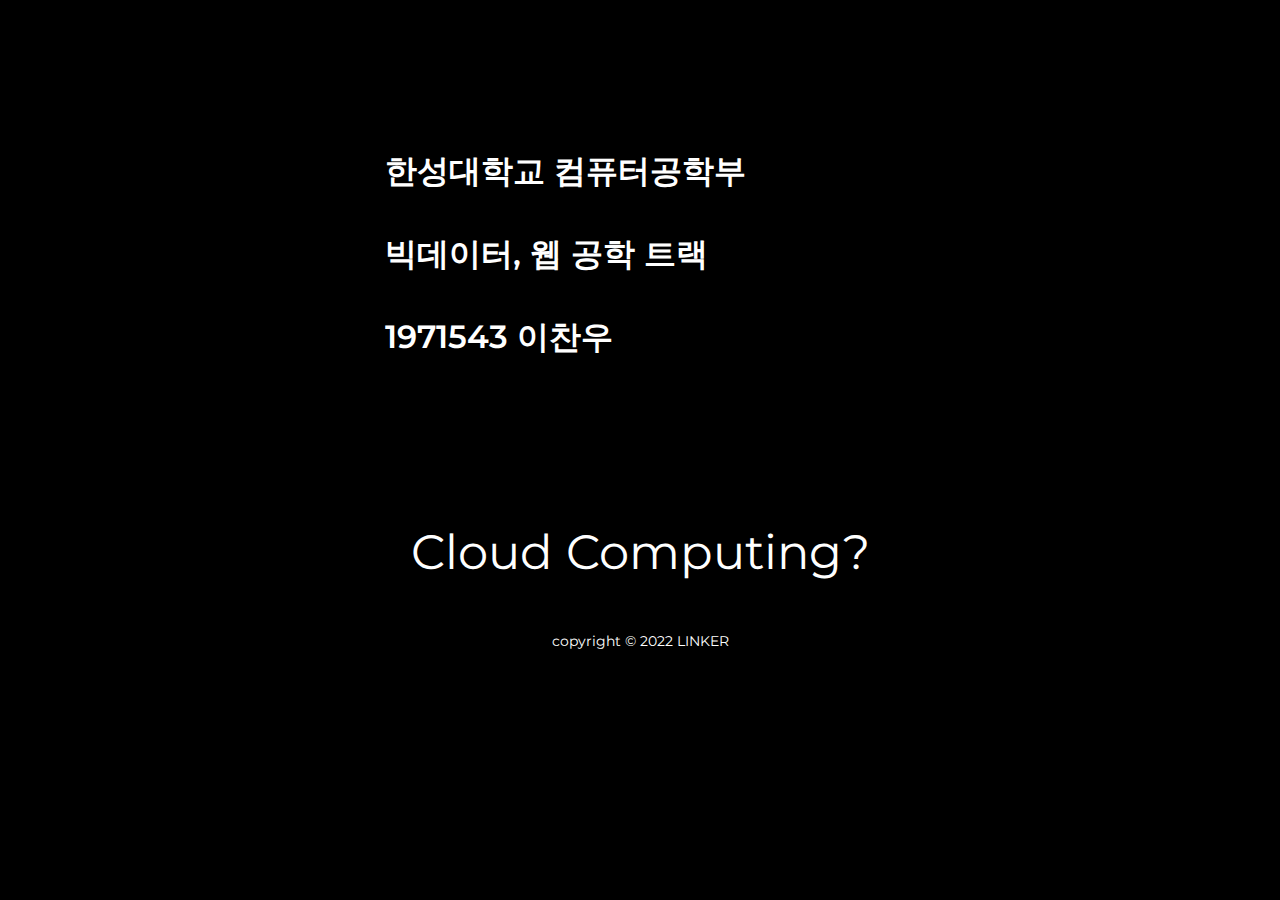
<file: index.html>
<!DOCTYPE html>
<html lang="ko">
<head>
    <meta charset="UTF-8">
    <meta http-equiv="X-UA-Compatible" content="IE=edge">
    <meta name="viewport" content="width=device-width, initial-scale=1.0">
    <title>1971543-이찬우</title>
    <link rel="stylesheet" href="index.css" type="text/css">
</head>
<body>
    <section>
        <div id="slider">
            <div class="container">
              <div class="slide">
                <p style="color:white">한성대학교 컴퓨터공학부<br><br>빅데이터, 웹 공학 트랙<br><br>1971543 이찬우</p>
              </div>
              <div class="slide">
                <p style="color:white">클라우드컴퓨팅 N반</p>
              </div>
              <div class="slide">
                <p style="color:white">개인 프로젝트<br>(클라우드 서비스 소개)</p>
              </div>
            </div>
          </div>
    </section>

    <section>
        <p class="intoBtn"><a class="linkTo" href="./content/content.html">Cloud Computing?</a></p>
    </section>
   
    <footer class="footerDiv">
        <p><a class="copyRight" href="https://github.com/tigerlcw">copyright © 2022 LINKER</a></p>
    </footer>
</body>
</html>
</file>
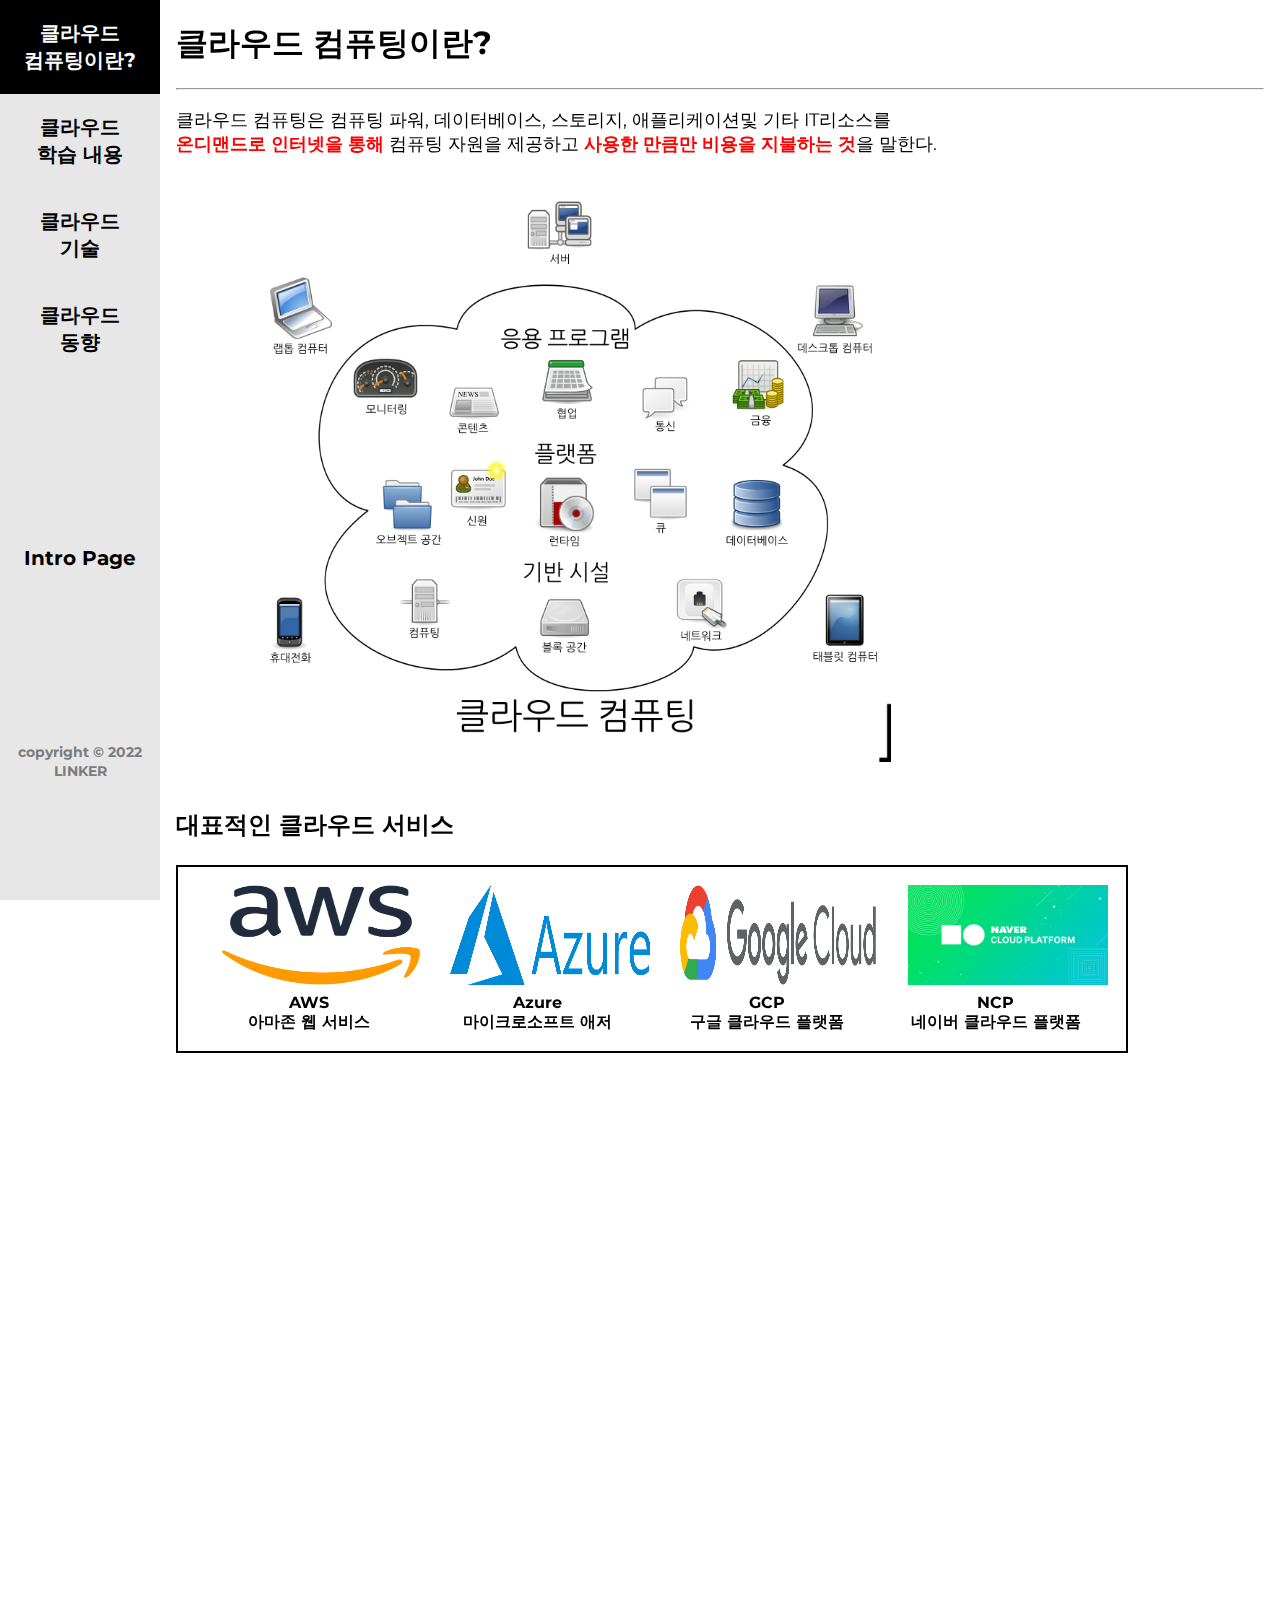
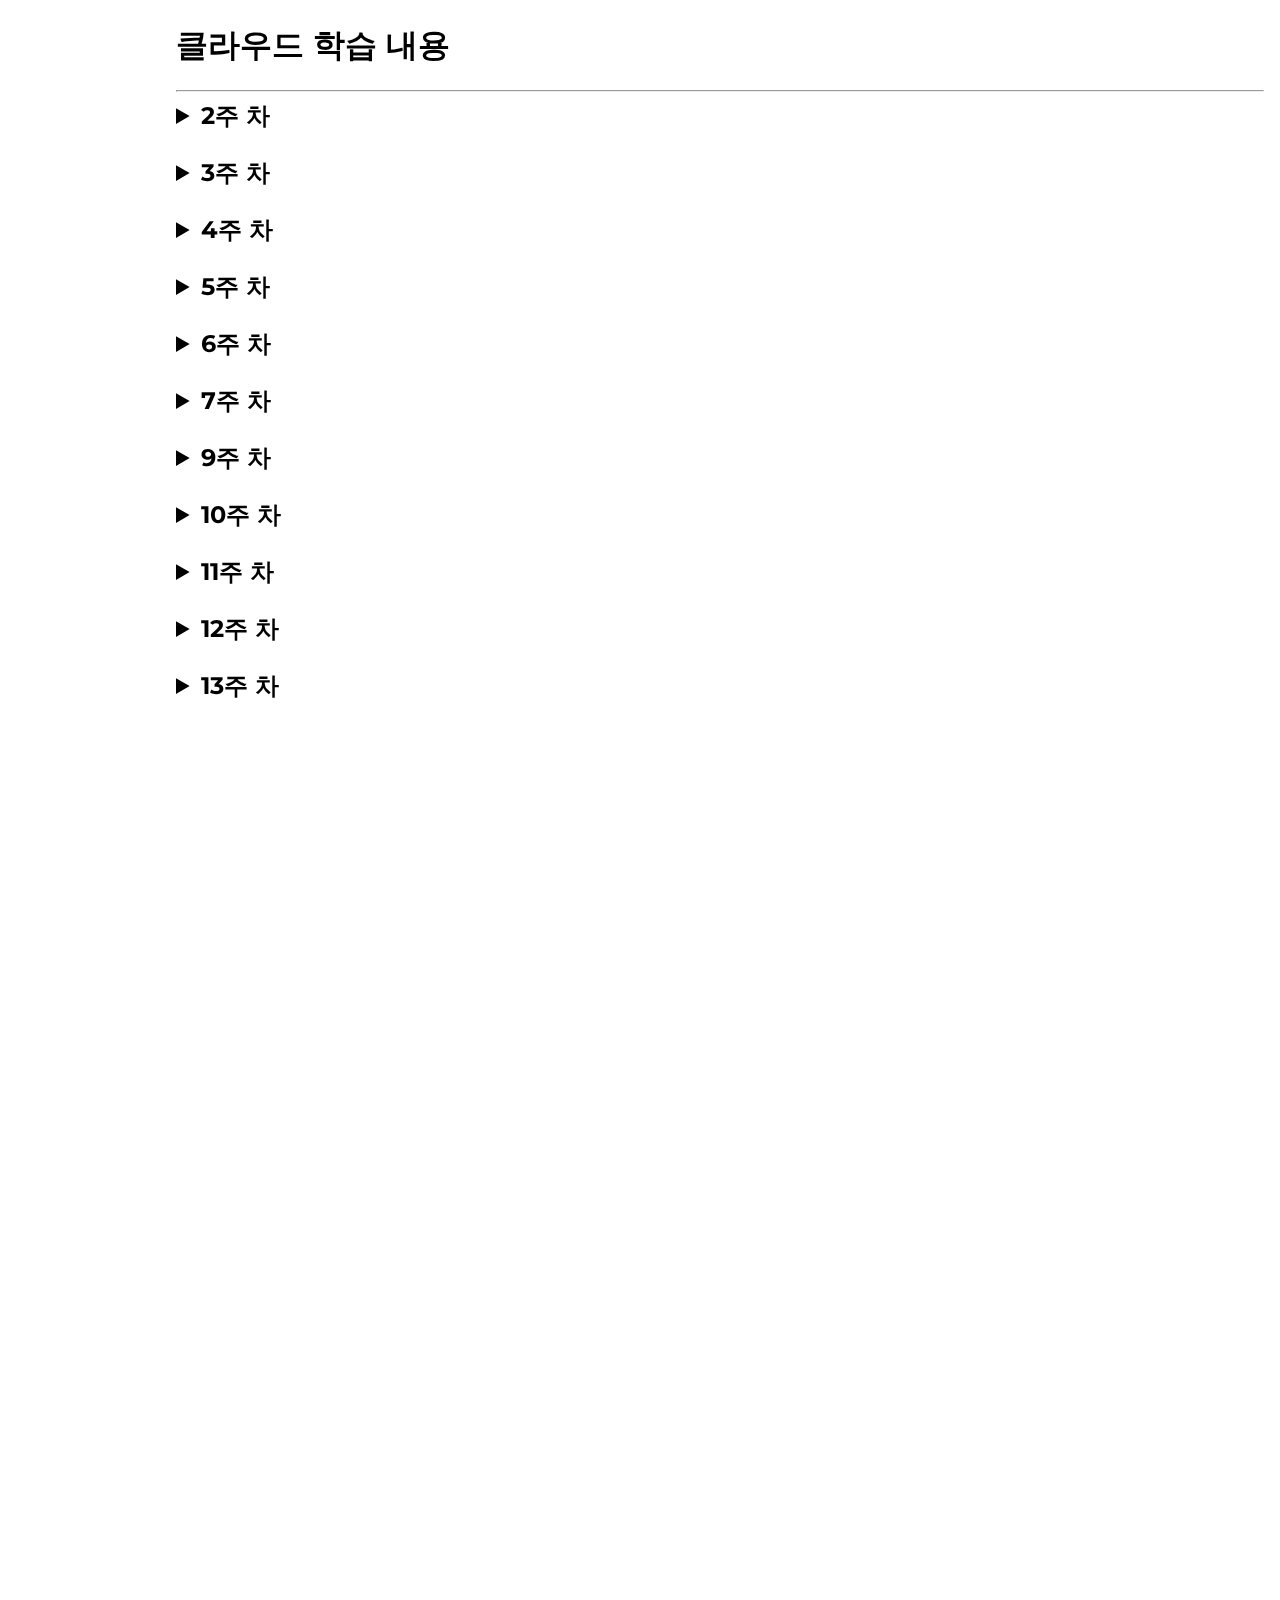
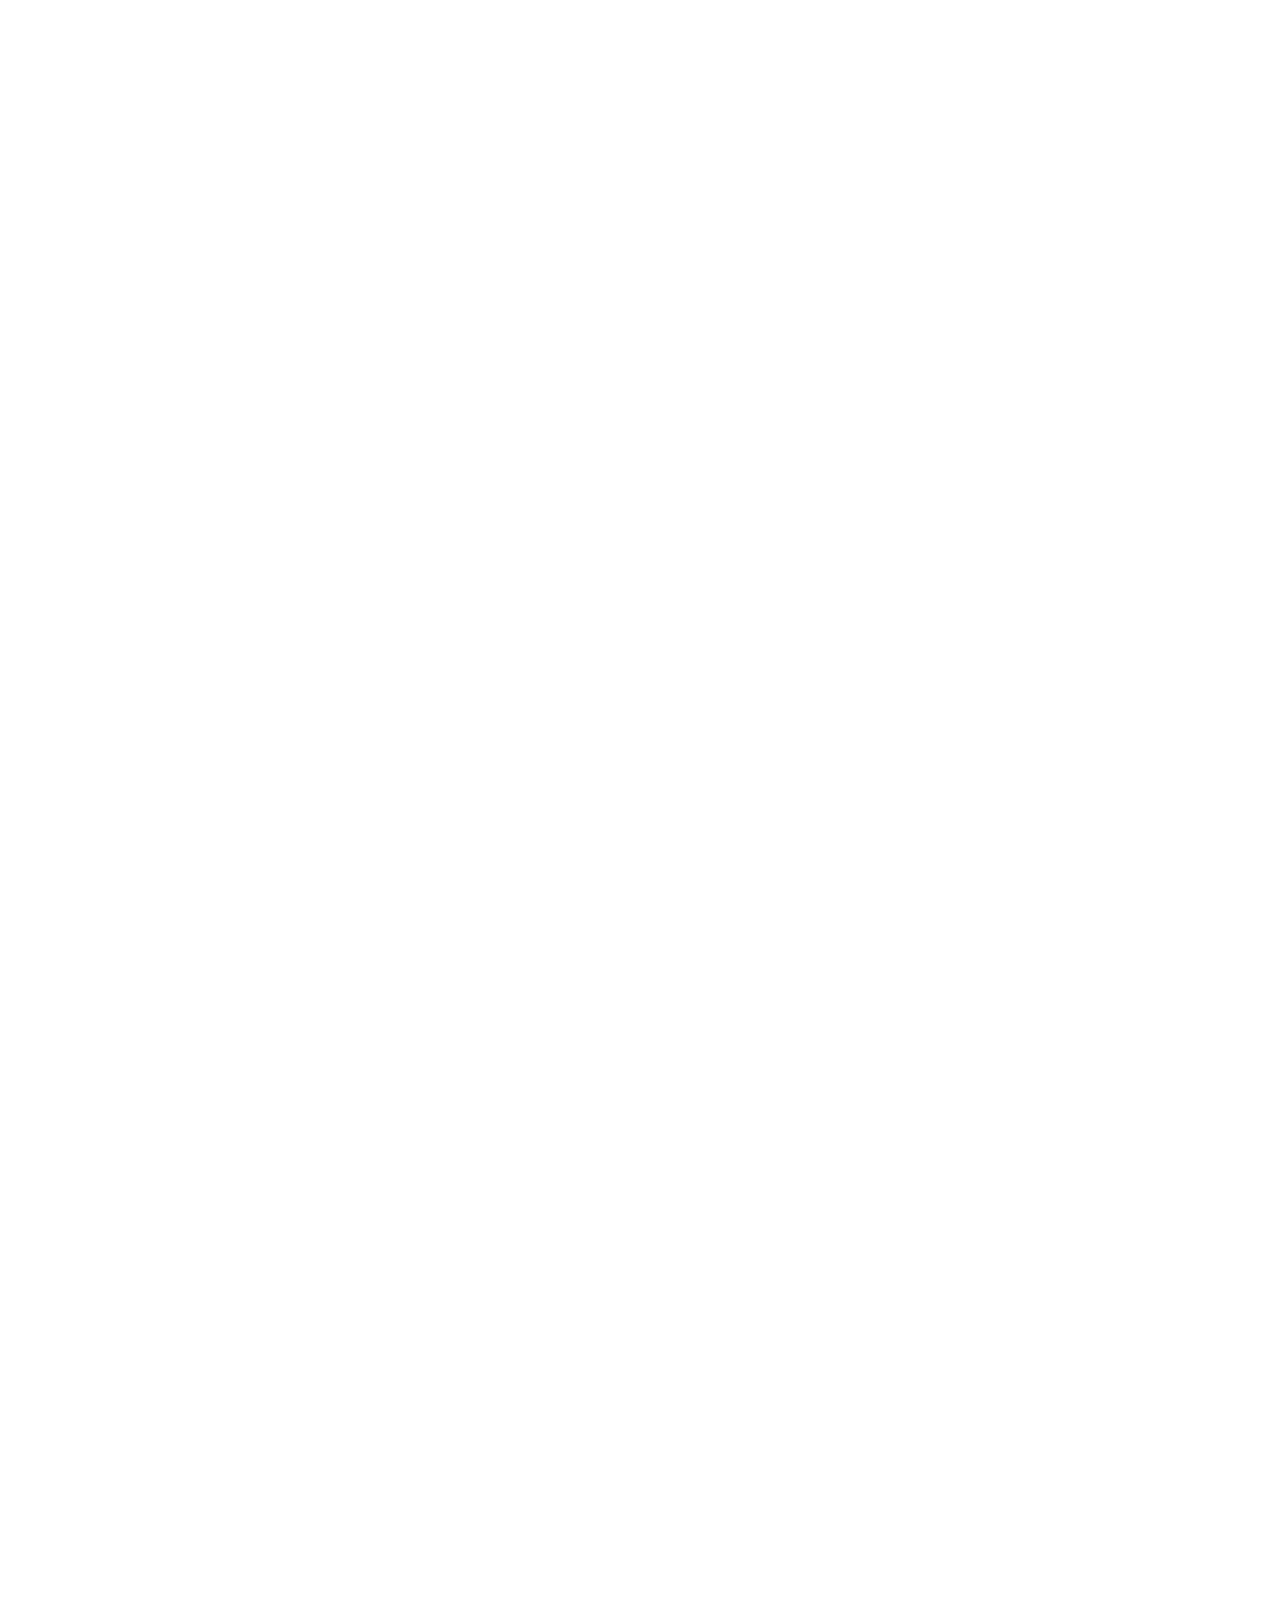
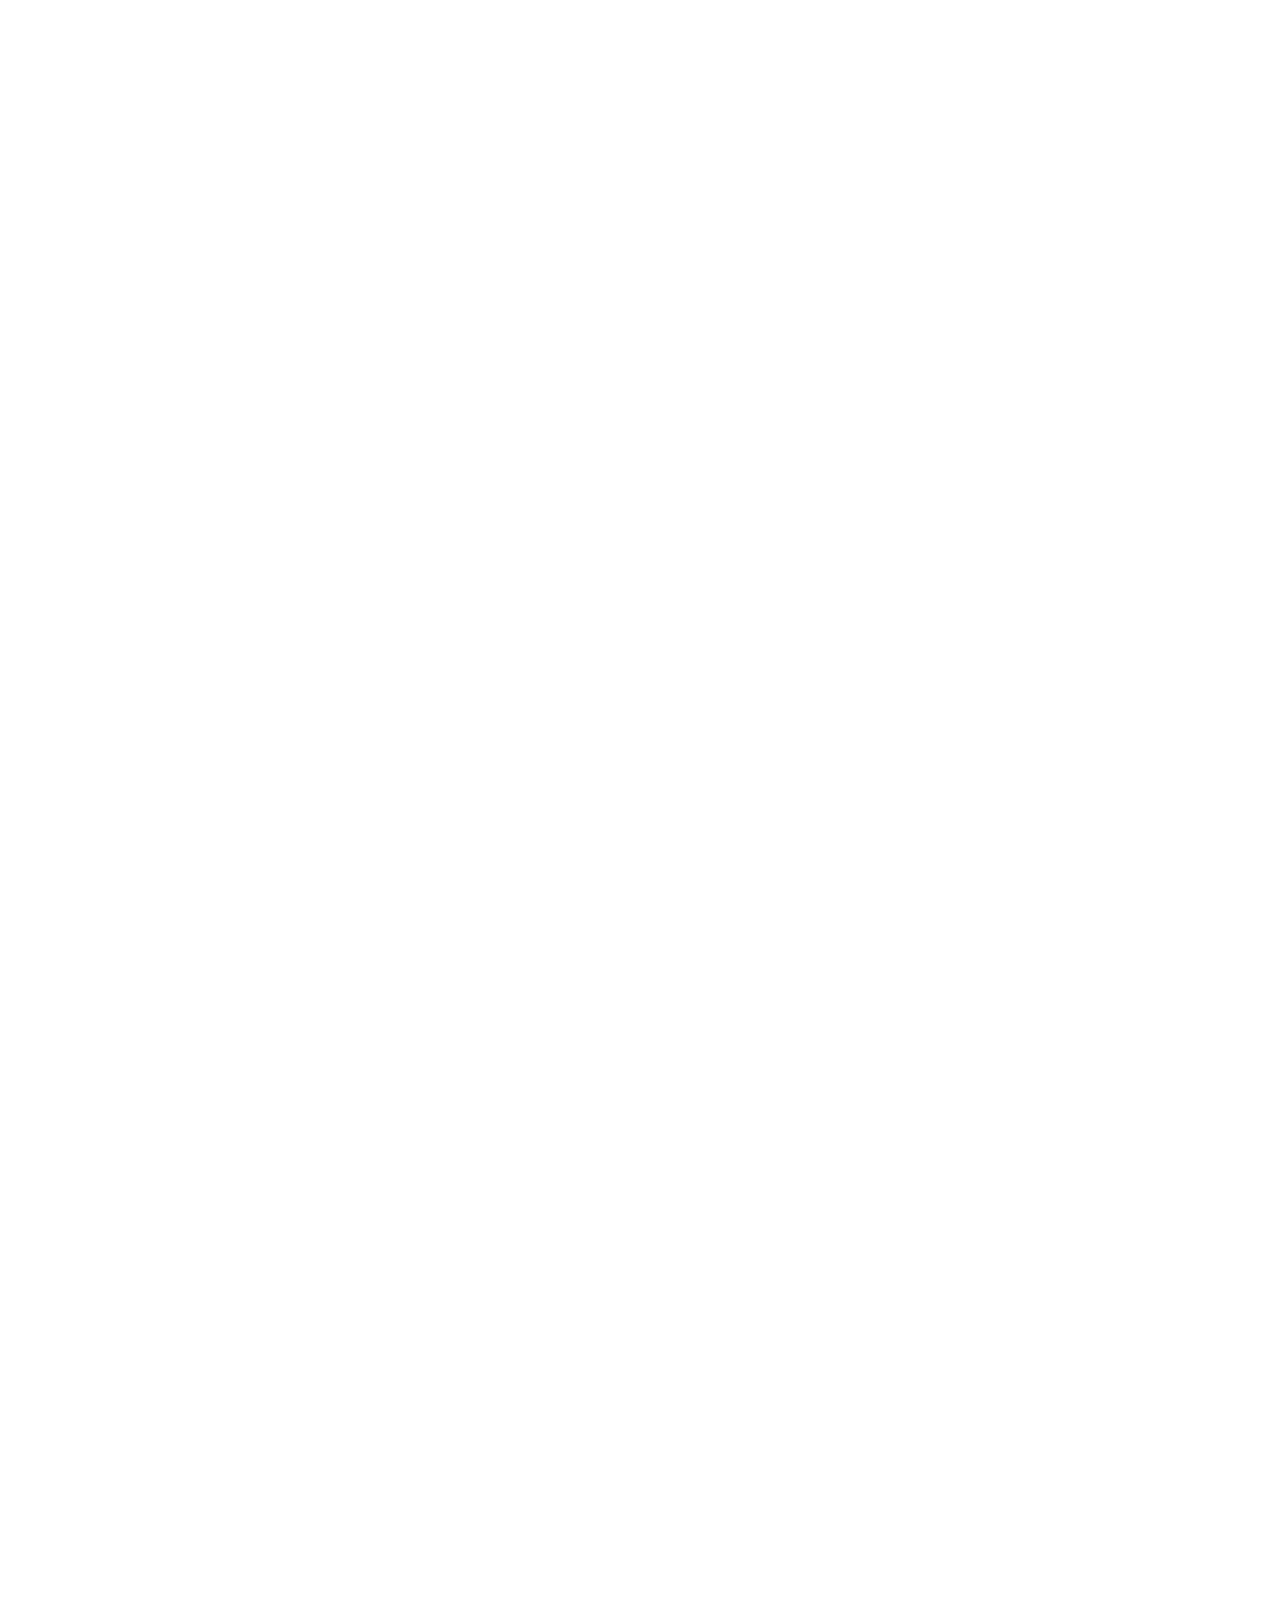
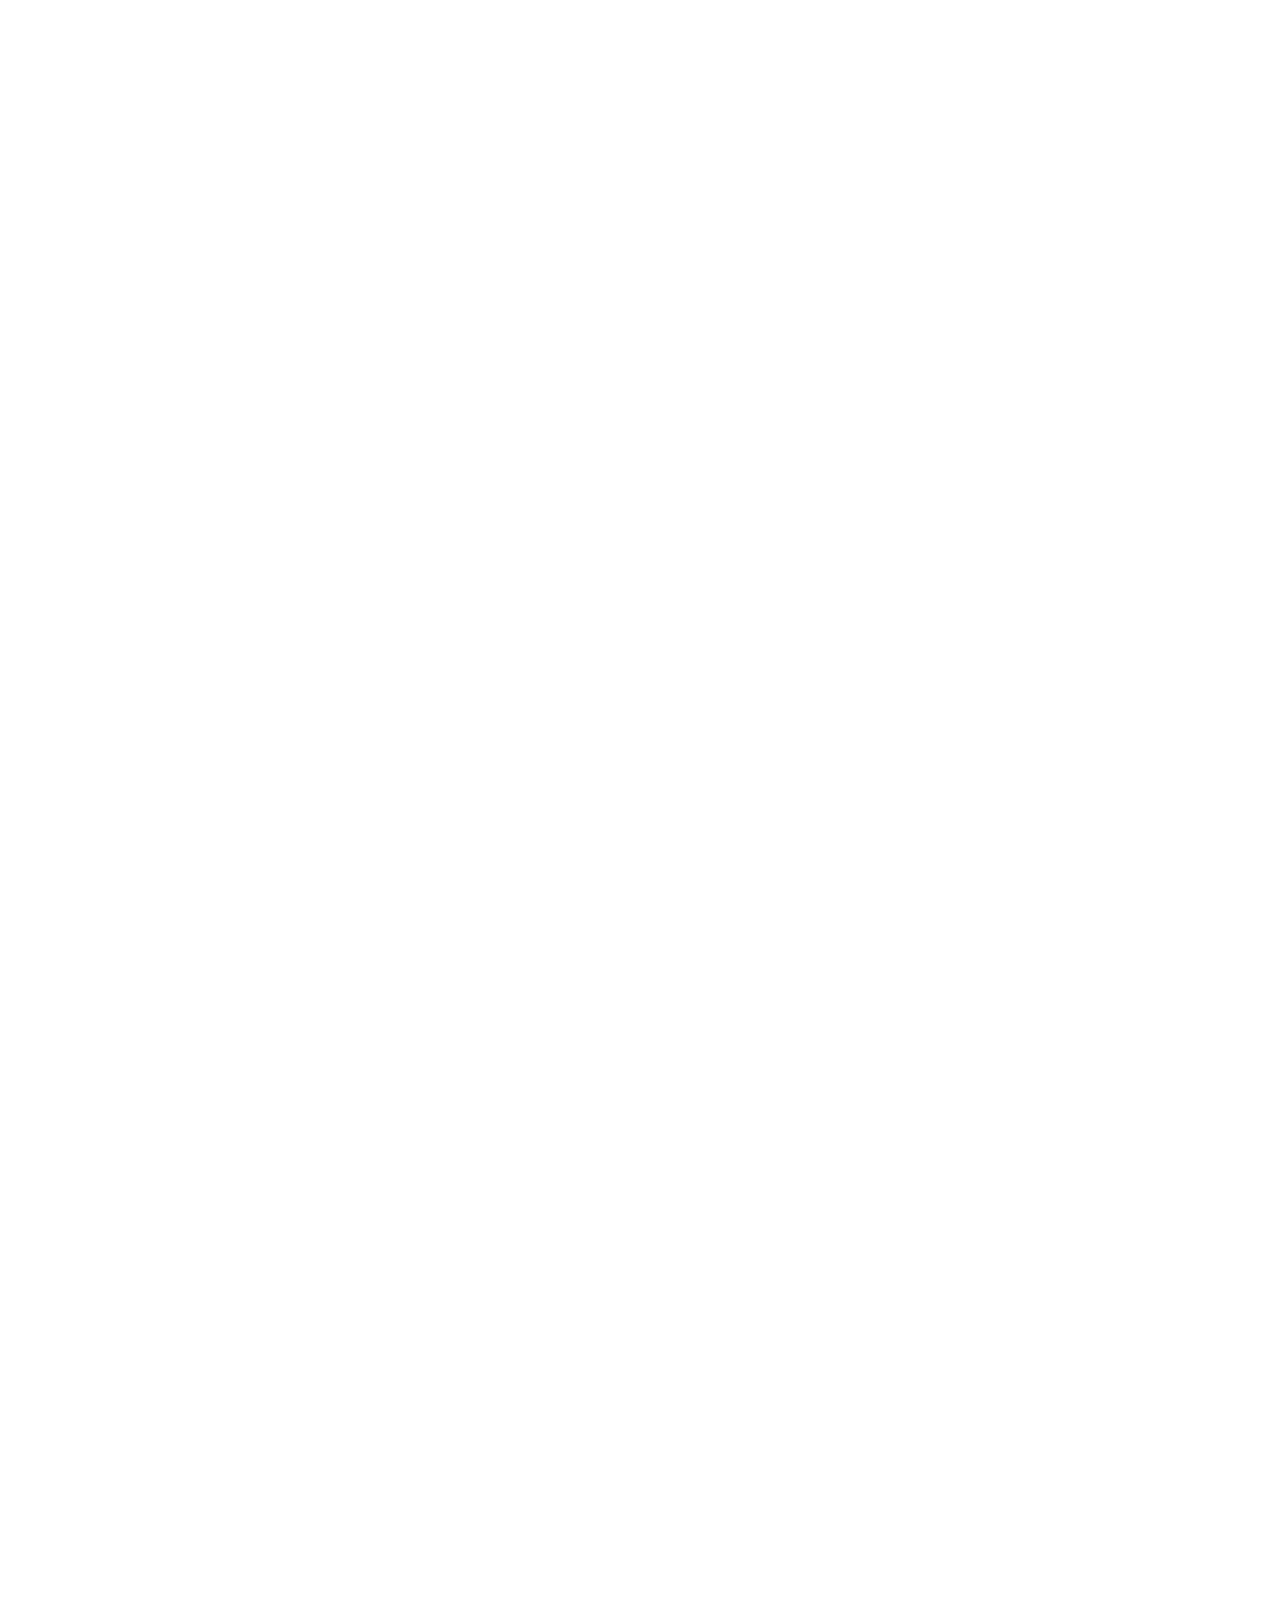
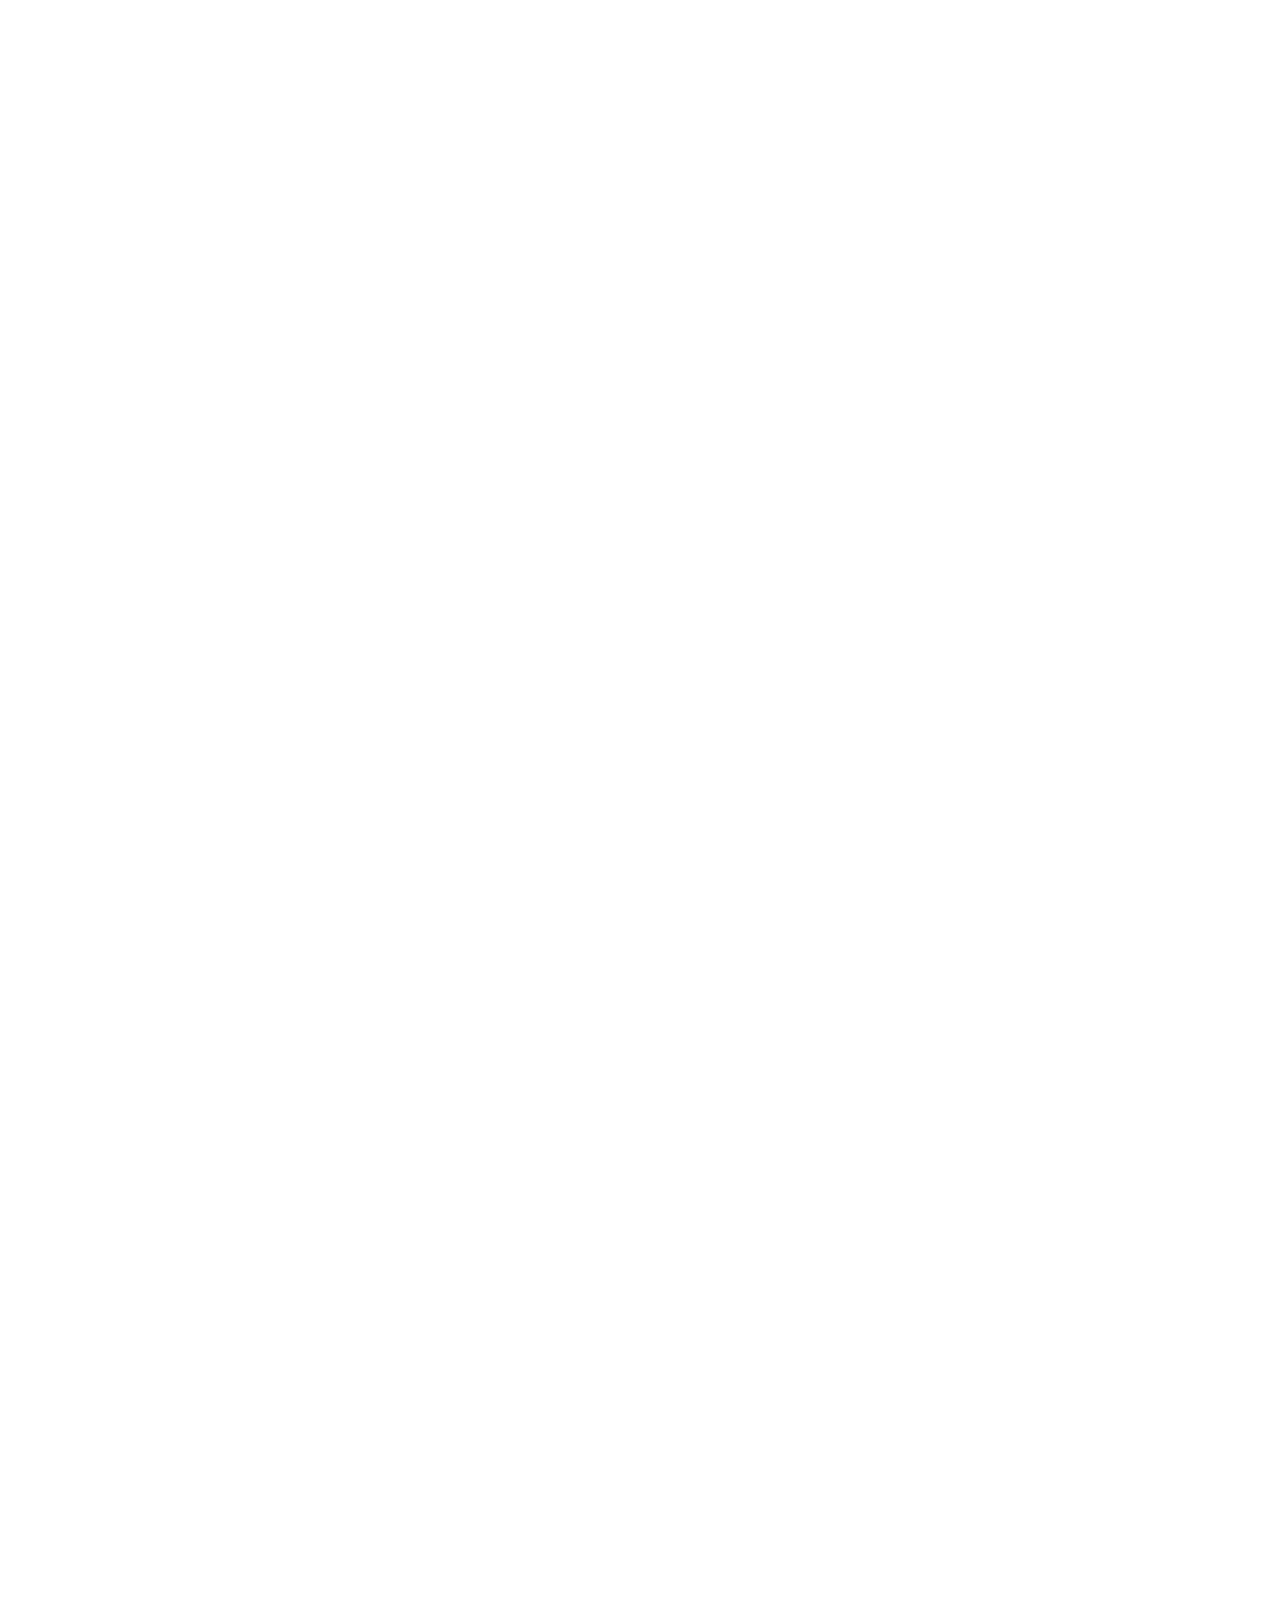
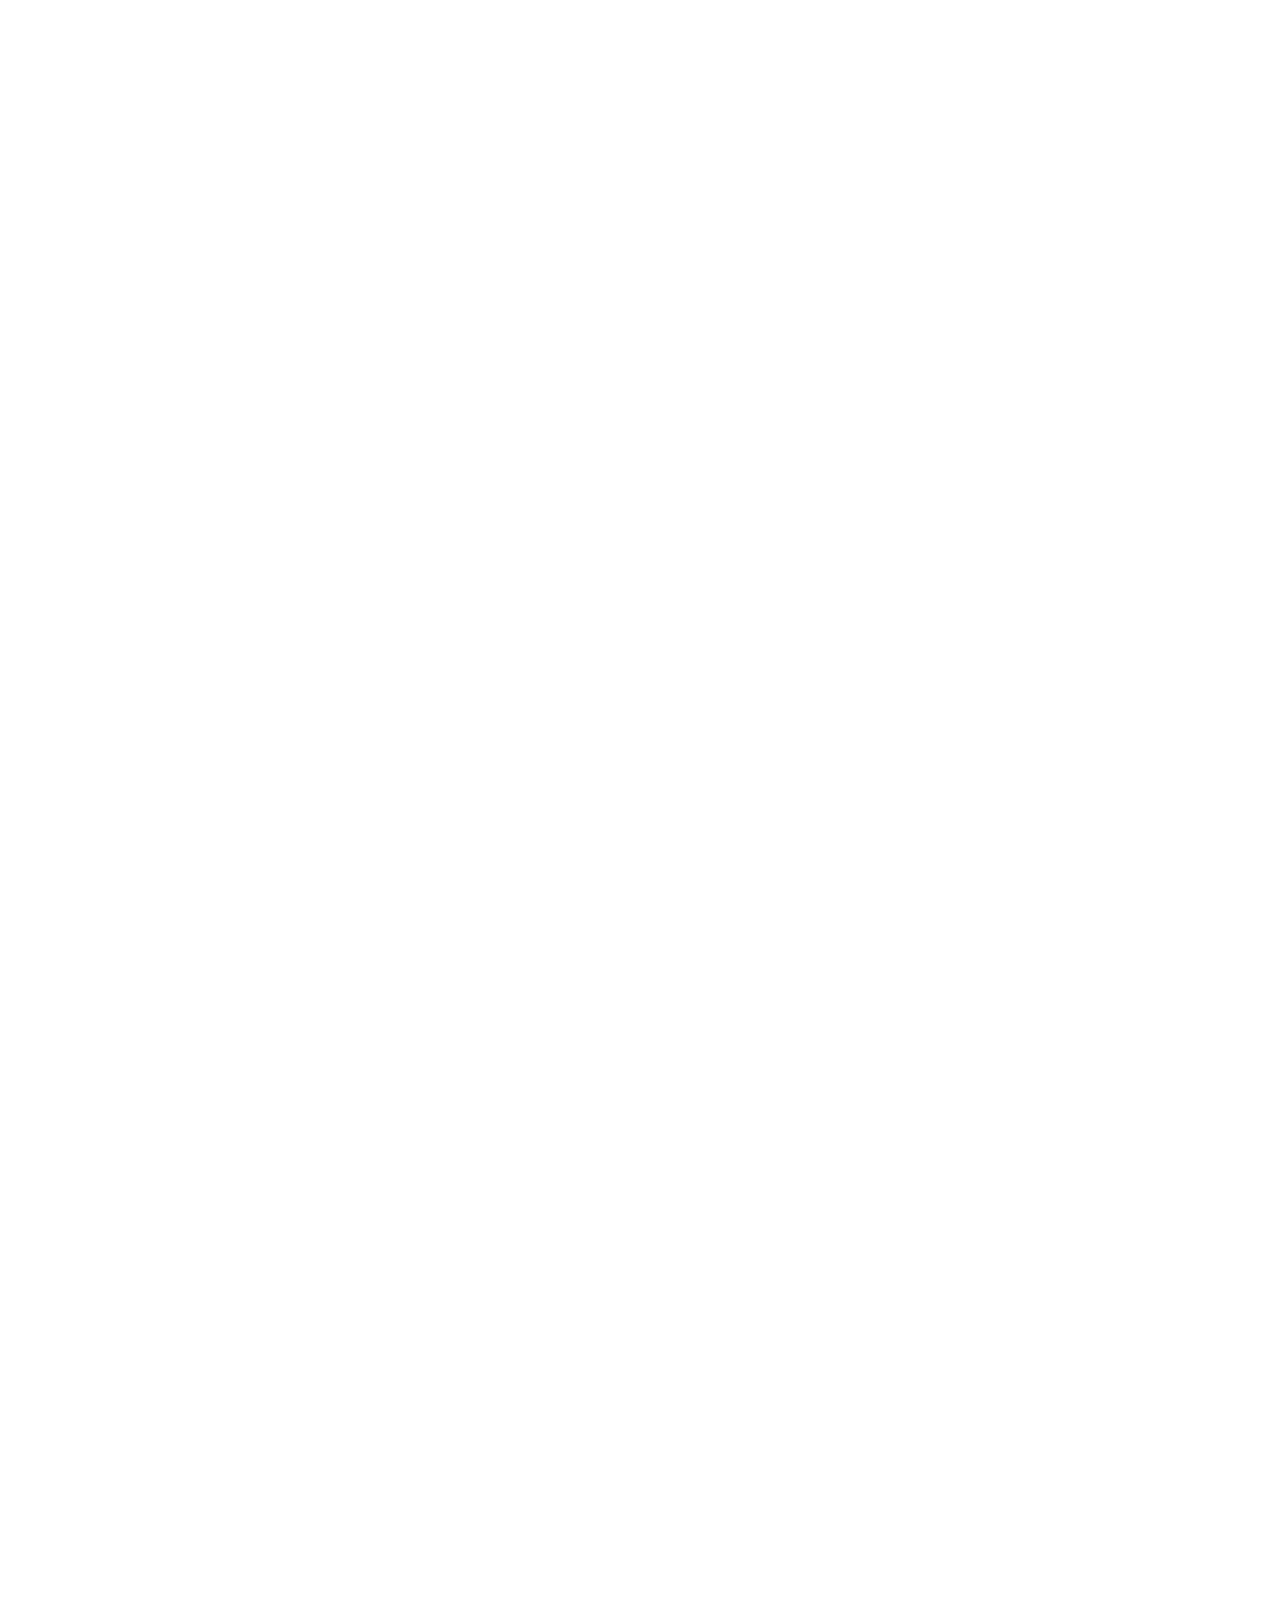
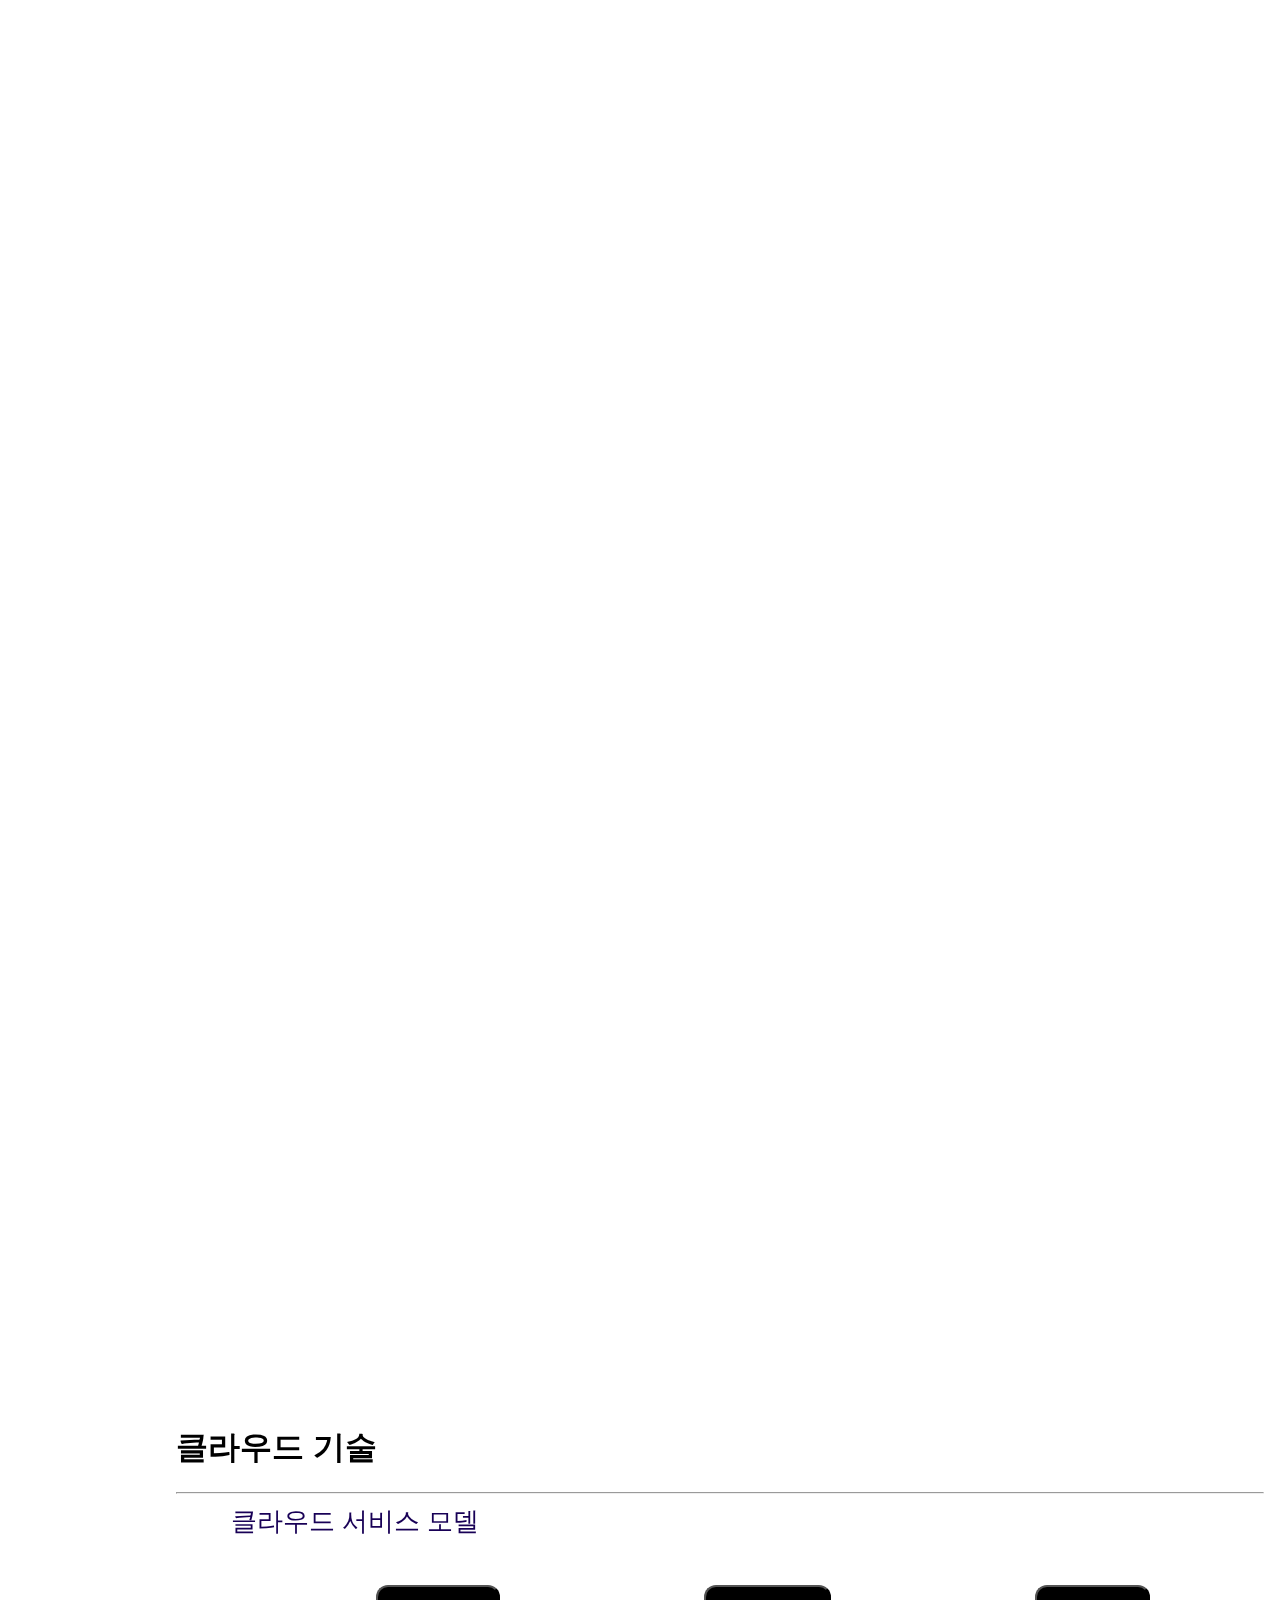
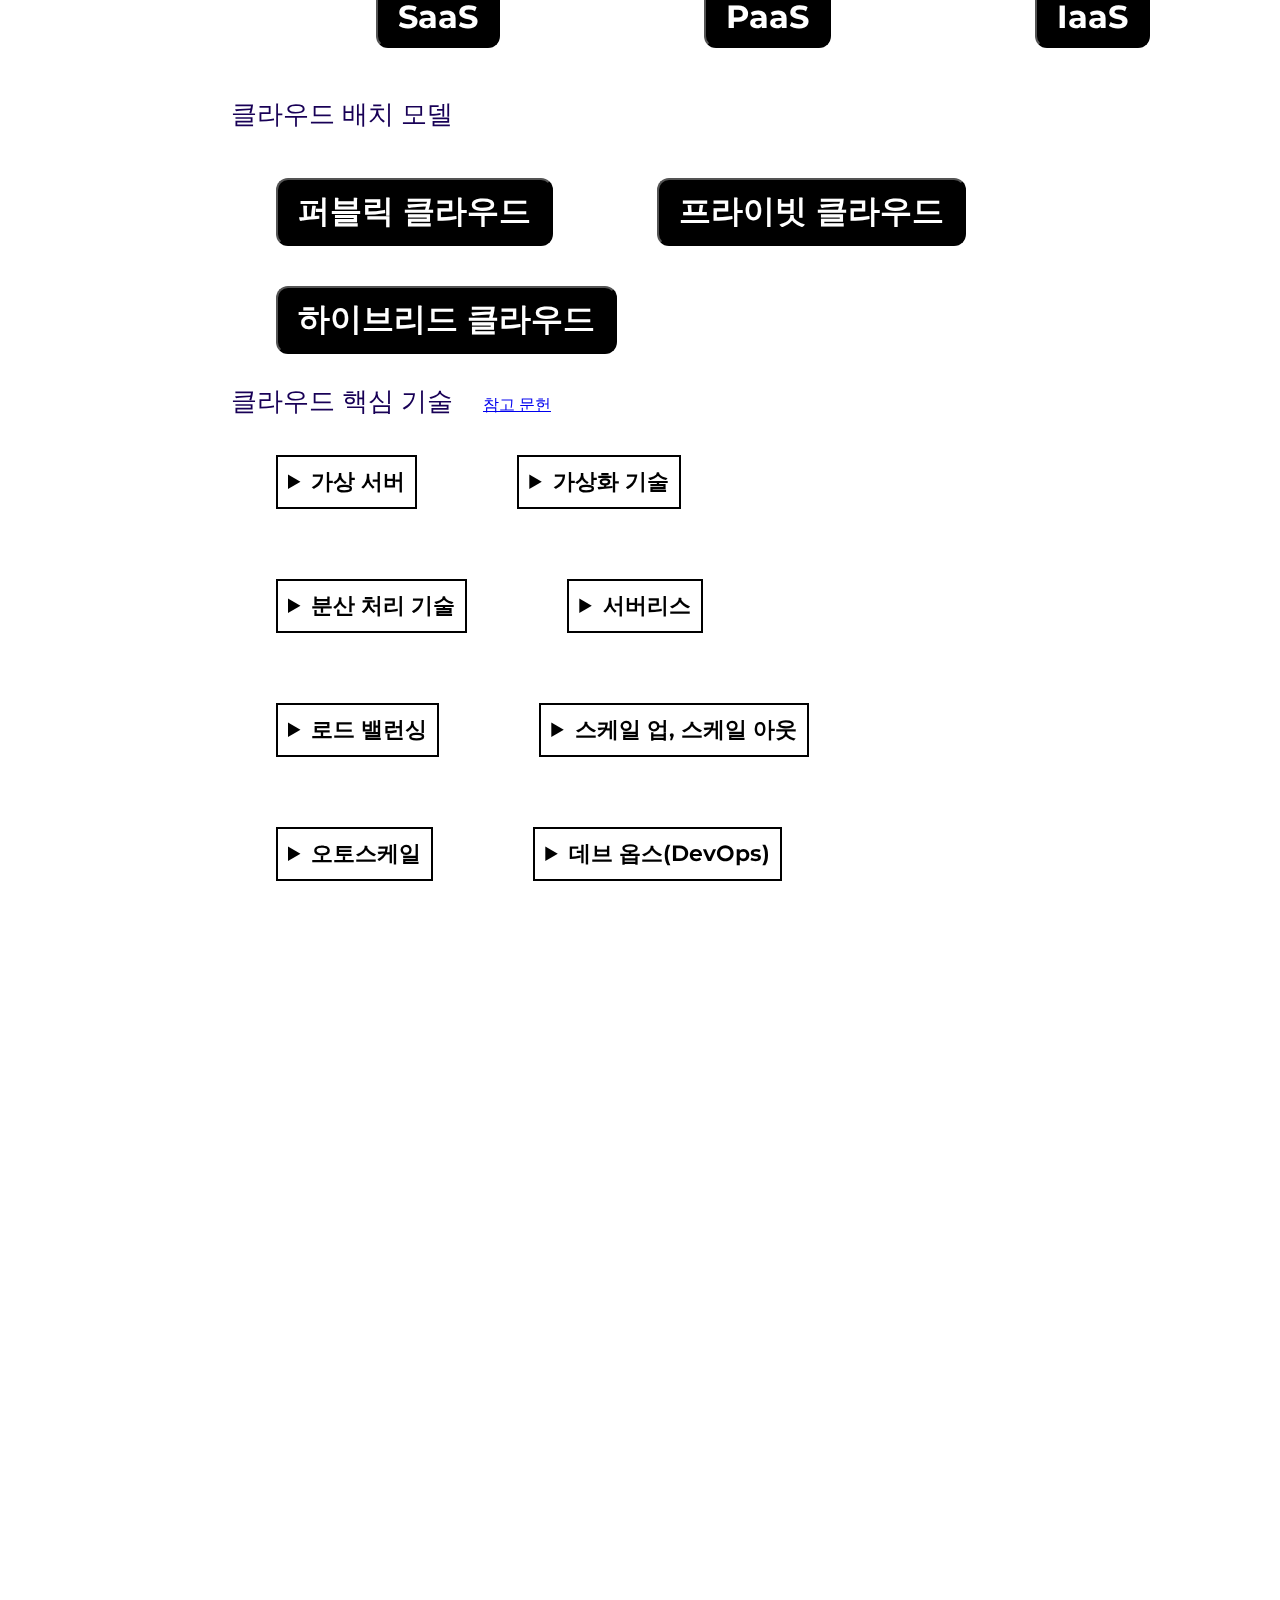
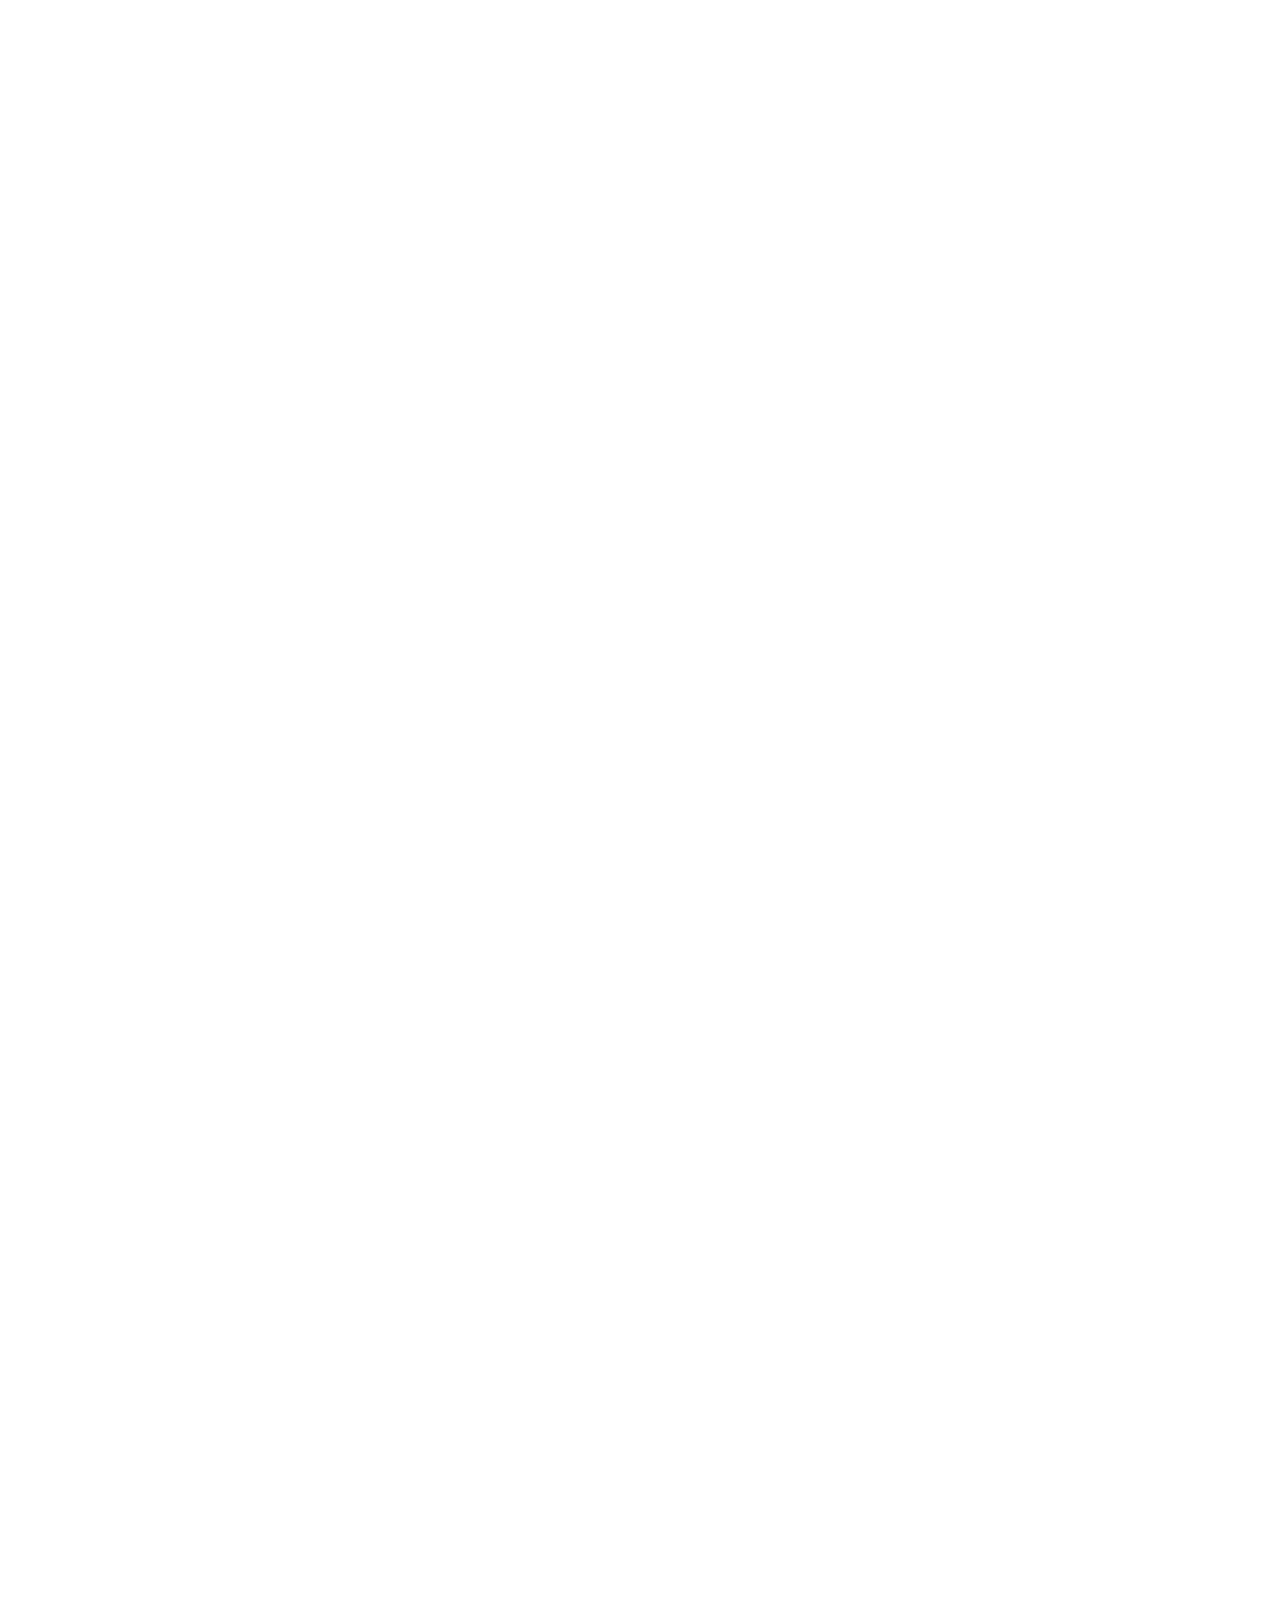
<file: content/content.html>
<!DOCTYPE html>
<html lang="ko">
<head>
    <meta charset="UTF-8">
    <meta http-equiv="X-UA-Compatible" content="IE=edge">
    <meta name="viewport" content="width=device-width, initial-scale=1.0">
    <title>1971543-이찬우</title>
    <link rel="stylesheet" href="content.css" type="text/css">
    <link rel="stylesheet" href="media.css" type="text/css">
    
    <ul>
        <li><a class="active" href="#">클라우드<br>컴퓨팅이란?<br></a></li>
        <li><a href="#study">클라우드<br>학습 내용<br></a></li>
        <li><a href="#tech">클라우드<br>기술<br></a></li>
        <li><a href="#trends">클라우드<br>동향<br></a></li>
        <li><a class="goIntro" href="../index.html">Intro Page</a></li>
        <p class="footerDiv"><a class="copyRight" href="https://github.com/tigerlcw">copyright © 2022 LINKER</a></p>
    </ul>
</head>
<body>
        
    <div class="dataArea" style="margin-left:12.5%;padding:1px 16px;height:1600px;">
        <h1>클라우드 컴퓨팅이란?</h1>
        <hr>
        <p class="normalText">
            클라우드 컴퓨팅은 컴퓨팅 파워, 데이터베이스, 스토리지, 애플리케이션및 기타 IT리소스를<br> 
            <span class="lineColor">온디맨드로 인터넷을 통해</span> 컴퓨팅 자원을 제공하고 
            <span class="lineColor">사용한 만큼만 비용을 지불하는 것</span>을 말한다.
        </p>
        <a href="https://ko.wikipedia.org/wiki/%ED%81%B4%EB%9D%BC%EC%9A%B0%EB%93%9C_%EC%BB%B4%ED%93%A8%ED%8C%85"><img class="mainImg" src="./img/Intro-CloudComputing.png"></a>
        <br><br>
        <p class="subTitle">
            대표적인 클라우드 서비스
        </p>
  
        <table class="tableBorder">
            <tbody>
                <tr>
                    <td><img class="logoImag" src="./img/aws.png"></td>
                    <td><img class="logoImag" src="./img/azure.png"></td>
                    <td><img class="logoImag" src="./img/gcp.png"></td>
                    <td><img class="logoImag" src="./img/ncp.jpg"></td>
                </tr>
                <th>AWS<br>아마존 웹 서비스</th>
                <th>Azure<br>마이크로소프트 애저</th>
                <th>GCP<br>구글 클라우드 플랫폼</th>
                <th>NCP<br>네이버 클라우드 플랫폼</th>
            </tbody>
        </table>
        
    </div>

    <div id="study" style="margin-left:12.5%;padding:1px 16px;height:11000px;">
        <h1>클라우드 학습 내용</h1>
        <hr>
        <!--html 토글 구현-->
        <section>
            <details>
                <summary class="subTitle">2주 차</summary>
                <p class="normalText">
                    1. 클라우드 컴퓨팅 소개
                    <br>
                    2. 클라우드 컴퓨팅 요소 기술
                </p>
                <object data="./pdf/2.pdf" type="application/pdf" width="65%" height="800px">
                </object>
            </details>
            <details class="detailsMargin">
                <summary class="subTitle">3주 차</summary>
                <p class="normalText">
                    1. AWS Introduction
                    <br>
                    2. AWS Services - Computing
                    <br>
                    3. AWS Services - IAM
                </p>
                <object data="./pdf/3.pdf" type="application/pdf" width="65%" height="800px">
                </object>
            </details>
            <details class="detailsMargin">
                <summary class="subTitle">4주 차</summary>
                <p class="normalText">
                    1. AWS Services - Storage
                    <br>
                    2. AWS Service - Database
                    <br>
                    3. AWS 이론 1 - EC2
                </p>
                <object data="./pdf/4.pdf" type="application/pdf" width="65%" height="800px">
                </object>
            </details>
            <details class="detailsMargin">
                <summary class="subTitle">5주 차</summary>
                <p class="normalText">
                    1. AWS Service - Network
                    <br>
                    2. AWS Services - CloudFront
                    <br>
                    3. LAMP Web Server 구성
                </p>
                <object data="./pdf/5.pdf" type="application/pdf" width="65%" height="800px">
                </object>
            </details>
            <details class="detailsMargin">
                <summary class="subTitle">6주 차</summary>
                <p class="normalText">
                    1. AWS Service - 보안
                    <br>
                    2. AWS Service - Billing
                    <br>
                    3. AWS Theory - Load Balancing
                </p>
                <object data="./pdf/6.pdf" type="application/pdf" width="65%" height="800px">
                </object>
            </details>
            <details class="detailsMargin">
                <summary class="subTitle">7주 차</summary>
                <p class="normalText">
                    1. AWS Theory - Auto Scaling
                    <br>
                    2. AWS Practice - EBS
                    <br>
                    3. AWS Practice - VPC
                </p>
                <object data="./pdf/7.pdf" type="application/pdf" width="65%" height="800px">
                </object>
            </details>
            <details class="detailsMargin">
                <summary class="subTitle">9주 차</summary>
                <p class="normalText">
                    1. AWS Theory - Elastic Beanstalk
                    <br>
                    2. AWS Theory - Serverless
                    <br>
                    3. AWS Theory - Lambda
                    <br>
                    4. AWS Practice - Elastic Load Balancer
                </p>
                <object data="./pdf/9.pdf" type="application/pdf" width="65%" height="800px">
                </object>
            </details>
            <details class="detailsMargin">
                <summary class="subTitle">10주 차</summary>
                <p class="normalText">
                    1. AWS 이론 - RDS
                    <br>
                    2. AWS 실습 - RDS 1
                    <br>
                    3. AWS 실습 - Auto Scaling
                </p>
                <object data="./pdf/10.pdf" type="application/pdf" width="65%" height="800px">
                </object>
            </details>
            <details class="detailsMargin">
                <summary class="subTitle">11주 차</summary>
                <p class="normalText">
                    1. AWS 실습 - Lambda
                    <br>
                    2. Azure - Introduction
                    <br>
                    3. Azure - Getting Started
                </p>
                <object data="./pdf/11.pdf" type="application/pdf" width="65%" height="800px">
                </object>
            </details>
            <details class="detailsMargin">
                <summary class="subTitle">12주 차</summary>
                <p class="normalText">
                    1. Azure 실습 - Linux VM
                    <br>
                    2. Azure 실습 - App Service
                </p>
                <object data="./pdf/12.pdf" type="application/pdf" width="65%" height="800px">
                </object>
            </details>
            <details class="detailsMargin">
                <summary class="subTitle">13주 차</summary>
                <p class="normalText">
                    1. 구글 클라우드 소개
                    <br>
                    2. 구글 클라우드 실습 - Compute Engine (VM), Functions
                </p>
                <object data="./pdf/13.pdf" type="application/pdf" width="65%" height="800px">
                </object>
            </details>
        </section>
    </div>

    <div id="tech" style="margin-left:12.5%;padding:1px 16px;height:8350px;">
        <h1>클라우드 기술</h1>
        <hr>
        <p class="skillText">클라우드 서비스 모델</p>

        <button id="show" class="btnSet">SaaS</button>
            <div class="background">
            <div class="window">
                <div class="popup">
                <button id="close" class="closeSet">X</button>
                <p class="subMTitle">SaaS?</p>
                <p class="normalMText">서비스형 소프트웨어(Software-as-a-Service, SaaS) 유형의 
                    소프트웨어는 원격 서버에 호스팅됩니다.
                    고객은 웹 브라우저나<br>표준 웹 통합을 통해 언제 어디서나 소프트웨어에 액세스할 수 있습니다.<br><br>
                    SaaS 사업자는 백업, 유지보수, 업데이트를 관리합니다.<br> 
                    SaaS 솔루션에는 전사적 자원 관리(ERP), 고객 관계 관리(CRM),<br>프로젝트 관리 등이 포함됩니다.</p>
                    <hr>
                    <img class="logoMImag" src="./img/saas.png">
                </div>
            </div>
        </div>

        <button id="show2" class="btnSet">PaaS</button>
            <div class="background2">
            <div class="window2">
                <div class="popup2">
                <button id="close2" class="closeSet">X</button>
                <p class="subMTitle">PaaS?</p>
                <p class="normalMText">
                    서비스형 플랫폼(Platform-as-a-Service, PaaS)은 클라우드 기반의 애플리케이션 개발 환경으로,
                    개발자가 앱을 구축하고<br>배포하는 데 필요한 모든 요소를 제공합니다.<br><br>
                    PaaS를 이용하는 개발자는 원하는 기능과 클라우드 서비스를 선택할 수 있으며,
                    구독 또는 종량제(pay-per-use) 방식으로 비용을 지불합니다.
                    </p>
                    <hr>
                    <img class="logoMImag" src="./img/paas.png">
                </div>
            </div>
        </div>

        <button id="show3" class="btnSet">IaaS</button>

            <div class="background3">
            <div class="window3">
                <div class="popup3">
                <button id="close3" class="closeSet">X</button>
                <p class="subMTitle">IaaS?</p>
                <p class="normalMText">
                    서비스형 인프라(Infrastructure-as-a-Service, IaaS)를 도입하면 회사에서 서버, 네트워크, 스토리지, 
                    운영 체제와 같은 컴퓨팅 리소스를 종량제로 '임대'할 수 있습니다. 
                    <br><br>인프라의 규모를 확장할 수 있으므로 
                    고객은 하드웨어에 투자할 필요가 없습니다.
                </p>
                <hr>
                <img class="logoMImag" src="./img/iaas.png">
                </div>
            </div>
        </div>
        <br><br>

        <p class="skillText">클라우드 배치 모델</p>
        <!-- 클라우드 운영 모델 -->
        <button id="show4" class="btnCSet">퍼블릭 클라우드</button>

        <div class="background4">
        <div class="window4">
            <div class="popup4">
            <button id="close4" class="closeSet">X</button>
            <p class="subMTitle">퍼블릭 클라우드?</p>
            <p class="normalMText">
                일반 대중, 개인이나 기업에서 사용하기 위해 프로비저닝된 클라우드 인프라입니다. 
                기본적으로 타사의 퍼블릭 클라우드 사업자는 인터넷을 통해
                액세스할 수 있는 가상 환경 내의 서버를 임대합니다. <br><br>
                클라우드 서버, 데이터 스토리지, 기타 클라우드 관련 서비스 등 퍼블릭 클라우드 서비스를 구매하면 
                이러한 서버를 이용할 수 있습니다. 
                중소기업이나 수요 변동이 심한 비즈니스에 적합합니다.<br><br> 
                <span class="lineColor">퍼블릭 클라우드는 저비용 클라우드 컴퓨팅 솔루션입니다.</span>
                <span class="lineColor">종량제(pay-as-you-go) 방식의 요금 결제</span>가 가능하고 하드웨어가 필요하지 않습니다.
            </p>
            <hr>
         
            </div>
        </div>
    </div>

    <button id="show5" class="btnCSet">프라이빗 클라우드</button>

    <div class="background5">
    <div class="window5">
        <div class="popup5">
        <button id="close5" class="closeSet">X</button>
        <p class="subMTitle">프라이빗 클라우드?</p>
        <p class="normalMText">
            하나의 조직에 전용 클라우드 환경을 제공하는 클라우드 컴퓨팅 <br>모델입니다. 
            프라이빗 클라우드는 해당 조직의 방화벽 뒤에서 사내 IT 팀이 내부적으로 운영할 수 있으므로, 
            각 조직은 컴퓨팅 리소스를 보다 효율적으로 관리할 수 있습니다.<br><br> 
            <span class="lineColor">프라이빗 클라우드는 주로 기업에서 사용</span>하므로, 
            기업용 클라우드의 일종으로 간주됩니다. 프라이빗 클라우드는 온프레미스이거나, 공유 데이터 센터 또는 
            퍼블릭 클라우드 사업자의 데이터 센터에서도 호스팅될 수 있고
            <span class="lineColor"> 퍼블릭 클라우드에 비해 비용이 매우 많이 듭니다.</span>
        </p>
        <hr>

        </div>
    </div>
</div>

<button id="show6" class="btnCSet">하이브리드 클라우드</button>

<div class="background6">
<div class="window6">
    <div class="popup6">
    <button id="close6" class="closeSet">X</button>
    <p class="subMTitle">하이브리드 클라우드?</p>
    <p class="normalMText">
        VPN 연결이나 임대 회선 같은 보안 연결을 통해 하나 이상의 퍼블릭 클라우드 및 프라이빗 클라우드 환경을 결합하여 
        서로 다른 클라우드 환경 간에 데이터와 애플리케이션을 공유할 수 있는 클라우드 컴퓨팅 모델입니다.<br><br>
        프라이빗 클라우드에서 실행되는 애플리케이션의 사용량이 급증하면 자동으로 퍼블릭 클라우드 환경으로 
        "버스트" 하여 추가 용량을 온디맨드 방식으로 얻을 수 있습니다. 
        이를 <span class="lineColor">"클라우드 버스팅"</span> 이라고 합니다. 추가 수요는 퍼블릭 클라우드에서 처리되므로, 
        최고 수요에 대응하기 위해 하드웨어를 미리 프로비저닝해야 할지 걱정할 필요가 없습니다.<br><br> 
        <span class="lineColor">
            퍼블릭 클라우드와 프라이빗 클라우드를 연결하는 두 가지 방법은 VPN과 P2P 전용 연결입니다.
        </span>
    </p>
    <hr>
   
    </div>
</div>
</div>

<!-- 중요 기술 들-->
<p class="skillText">클라우드 핵심 기술<a style="margin-left: 30px; font-size:16px;" href="https://hyun-am-coding.tistory.com/entry/002-%ED%81%B4%EB%9D%BC%EC%9A%B0%EB%93%9C-%ED%95%B5%EC%8B%AC-%EA%B8%B0%EC%88%A0">참고 문헌</a></p>
<section class="sectionArea">
<details class="skillDText">
    <summary>가상 서버</summary>
                <p class="skillNormalText">
                    클라우드 서비스에서 가장 기본적인 기능이 가상 서버(가상 머신)입니다.
                    가상 서버는 대표적으로 하나의 물리적 서버를 논리적으로 나누어 CPU, 
                    메모리 등의 자원을 할당할 수 있습니다. 
                </p>

</details>

<details class="skillDText">
    <summary>가상화 기술</summary>
                <p class="skillNormalText">
                    가상화를 다른말로 물리적인 하드웨어 장치를 논리적인 객체로 추상화하는 것을 의미합니다. 마치 하나의 장치를 여러개로 나눠 동작시키거나, 반대로 여러개의 장치를 묶어 마치 하나의 장치인 것 처럼 사용자에게 공유자원으로 제공할 수 있기 때문에 클라우드 컴퓨팅 구현을 위한 핵심적인 기술입니다. 
                    가상화는 대표적으로 세가지가 있는데 호스트 가상화, 하이퍼바이저 가상화, 컨테이너 가상화가 있습니다. 
                    
                    <br><br>
                    <b style="color: blueviolet; font-size: 20px;">호스트 가상화</b>
                    
                    <br>
                    하드웨어 위에 기본이 되는 호스트 운영체제를 설치하고, 호스트 운영체제에 가상화 SW를 설치합니다. 호스트 가상화는 가상화 SW 위에 게스트 운영체제를 작동시키는 가상화를 뜻합니다. 하지만 호스트 운영체제 위에 게스트 운영체제를 작동시키기 때문에 필요 이상으로 CPU나 메모리 사용이 증가하는 오버헤드가 발생합니다.

                    <br><br>
                    <b style="color: blueviolet; font-size: 20px;">하이퍼바이저 가상화</b>
                    <br>
                    하드웨어에 가상화를 전담하는 SW인 하이퍼바이저를 배치해 HW와 가상 환경을 제어합니다. 호스트가 없는 HW를 직접 제어하기 때문에 컴퓨팅 자원을 효율적으로 사용가능 하지만 환경별로 다른 운영체제가 작동하기 때문에 가상환경을 사용하기 위한 오버헤드가 발생합니다. 
                    
                     
                    <br><br>
                    <b style="color: blueviolet; font-size: 20px;">컨테이너 가상화</b>
                    <br>
                    운영체제에 논리적인 영역(컨테이너)을 만들고, 애플리케이션을 작동하는 데 필요한 라이브러리와 애플리케이션 등을 컨테이너 안에 넣어, 마치 개별 서버 처럼 사용할 수 있게 한 것이 컨테이너 가상화입니다. 
                </p>
</details>
</section>

<section class="sectionArea">

    <details class="skillDText">
        <summary>분산 처리 기술</summary>
                    <p class="skillNormalText">
                        이제는 분산처리 기술과 클라우드 서비스를 이용해서 여러 개 서버에 나누어 
                        병렬 처리 할 수 있게 되었습니다. 예를 들면 대량의 데이터를 분산 처리하는 
                        방법으로 여러개의 서버를 결합하여 하나의 컴퓨터 처럼 보이게 만드는 기술인 
                        <span class="lineColor">'클러스터링'</span>이 있습니다. 대표적인 기술로는 아파치 하둡, 스파크 등이 있습니다. 
                    </p>
    
    </details>

    <details class="skillDText">
        <summary>서버리스</summary>
                    <p class="skillNormalText">
                        클라우드 컴퓨팅 실행 모델의 하나입니다. AWS와 같은 클라우드 제공자가 
                        동적으로 가상 머신 자원의 할당을 관리해 미리 설정된 서버리스 코드를 실행시키는 기술을 의미합니다. 
                        컴퓨팅 자원과 관계없이 애플리케이션 개발이 가능한 이벤트 기반 클라우드 컴퓨팅 기술로 
                        언제 어디서나 네트워크에 접근이 가능하며, 데이터 저장 및 다양한 기능을 제공해 시간과 비용을 
                        효율적으로 관리할 수 있습니다. 서버리스는 PaaS와 SaaS의 중간형태인데 AWS에서 가장먼저 선보였습니다. 
                    </p>
    
    </details>
</section>

<section class="sectionArea">

    <details class="skillDText">
        <summary>로드 밸런싱</summary>
                    <p class="skillNormalText">
                        컴퓨터 자원 분산 기술의 일종으로 둘 혹은 셋 이상의 중앙 처리장치 혹은 저장 장치와 같은 컴퓨터 자원들의 
                        작업을 나누는 것을 의미합니다. 예를들면 홈쇼핑에서 갑자기 고객 요청으로 주문이 폭주했을때 여러 대의 
                        분산 처리하여 서버의 부하량, 속도 저하를 방지해 분산처리하면 중단 없이 서비스를 운영할 수 있습니다. 
                    </p>
    
    </details>

    <details class="skillDText">
        <summary>스케일 업, 스케일 아웃</summary>
                    <p class="skillNormalText">
                        <b style="color: blueviolet; font-size: 20px;">스케일업(수직 스케일)</b>
                        <br>
                        서버 자체의 성능을 업그레이드하여 처리능력을 향상시키는 방법입니다. 
                        <br><br>

                        <b style="color: blueviolet; font-size: 20px;">스케일 아웃</b>
                        <br>
                        서버를 늘려 시스템을 확장하는 방법입니다. 
                        여기서도 서버가 늘어나기 때문에 로드 밸런싱 기술이 필수입니다. 
                        데이터 변화가 적은 서비스에 적합합니다. 
                    </p>
    
    </details>
</section>

<section class="sectionArea">

    <details class="skillDText">
        <summary>오토스케일</summary>
                    <p class="skillNormalText">
                        서비스가 집중 되었을 때 서버 CPU 및 메모리 사용량이 일정 사용량을 초과하면 자동으로 서버 대수를 증가시키고, 
                        일정량 보다 낮아지면 서버의 대수를 줄여서 불필요한 비용을 절약할 수 있게 하는 기술을 말합니다. 
                    </p>
    
    </details>

    <details class="skillDText">
        <summary>데브 옵스(DevOps)</summary>
                    <p class="skillNormalText">
                        개발팀(Development)이 하는일(웹 사이트 개발, 앱 개발, 알고리즘 개발), 
                        운영팀(Operation)이 하는일(아이템을 고객들에게 전달) 따라서 
                        <span class="lineColor">데브 옵스는 두팀간의 소통이 원활히 이루어질 수 있도록 하는 것으로 의미합니다.</span>
                        특히, 클라우드 서비스가 확장되면서 개발과 운영을 통합하는 데브옵스 개념이 점차 증가하고 있습니다. 
                    </p>
    
    </details>
</section>

    </div>

    <div id="trends" style="margin-left:12.5%;padding:1px 16px; height: 2000px;">
        <h1>클라우드 동향</h1>
        <hr>
        <p class="normalText">가트너의 2023년 전 세계 퍼블릭 클라우드 시장 규모 전망을 참고하였다.</p>
        <p> *가트너 : 미국의 정보 기술 연구 및 자문 회사이다. </p>
        <img src="./img/cloudup.jpg" style="width: 65%"/>
        <hr>
        <p class="normalText">이미지와 같이 클라우드 시장 규모는 <span class="lineBColor">매년 증가</span>하고 있다.<br><br>
        기존의 대용량 서비스 처리 및 서버 운영이 힘든 스타트업이 주로 클라우드 서비스를 이용했다면, <br>
        이제는 클라우드를 활용한 게임, 클라우드의 방대한 데이터를 활용한 AI 학습,
        국내 시장이 아닌<br>글로벌 시장을 목표로 하는 기업 등<span class="lineColor"> 모든 분야에서 클라우드 기술을 활용할 것으로 예상된다.</p>
        </span></p>
    </div>
    <script src="content.js"></script>
</body>
</html>
</file>
<file: index.css>
@import url('https://fonts.googleapis.com/css?family=Montserrat:100,200,300,400,500,600,700,800&display=swap');

*{
    font-family: 'Montserrat';
}

body {
    background-color: black;
}

/* 텍스트 애니메이션 설정 부분 */
#slider,  #slider .slide{
    width: 550px;
    height: 500px;
  }
  #slider {
    overflow: hidden;
    margin: 0 auto;
    font-size: 32px;
    font-weight: 600;
  }
  #slider .container {
    position: relative;
    margin-top: 100px;
    bottom: 0;
    right: 0;
    animation: slide-animation 12s infinite;
  }
  #slider .slide {
    position: relative;
    box-sizing: border-box;
    padding: 10px 20px;
  }
  
  /* 애니메이션 설정 부분 */
  @keyframes slide-animation {
    0% { 
      opacity: 0;
      bottom: 0;
    }
    11% {
      opacity: 1;
      bottom: 0; 
    }
    22% { bottom: 100%; }
    33% { bottom: 100%; }
    44% { bottom: 200%; }
    55% { bottom: 200%; }
    66% { bottom: 300%; }
    77% { bottom: 300%; }
    88% {
      opacity: 1;
      bottom: 400%; 
    }
    100% {
      opacity: 0;
      bottom: 400%;
    }
  }

  .linkTo {
    color: white;
    text-decoration: none;
    font-size: 48px;
  }

  .linkTo:hover {
    color: rgb(30, 150, 255);
    text-decoration: none;
    font-size: 48px;
  }

  .intoBtn {
    margin-top: 15px;
    text-align: center;
  }


/*copyright*/
.footerDiv {
  text-align: center;
  margin-top: 50px;
}
  
.copyRight {
  color: white;
  font-size: 14px;
  text-decoration: none;
}
</file>
<file: content/content.css>
@import url('https://fonts.googleapis.com/css?family=Montserrat:100,200,300,400,500,600,700,800&display=swap');

*{
    font-family: 'Montserrat';
}

body {
    margin: 0;
  }
  
  ul {
    list-style-type: none;
    margin: 0;
    padding: 0;
    width: 12.5%;
    background-color: #e7e7e7;
    position: fixed;
    height: 100%;
    overflow: auto;
  }
  
  li a {
    display: block;
    color: rgb(0, 0, 0);
    padding: 20px 16px;
    text-decoration: none;
    text-align: center;
    font-size: 20px;
    font-weight: bold;
  }
  
  li a.active {
    background-color: rgb(0, 0, 0);
    color: white;
  }
  
  li a:hover:not(.active) {
    background-color: rgb(0, 0, 0);
    color: white;
  }

/* 오른쪽 데이터 출력 영역 */
.dataArea{
    margin-left:12.5%;
    padding:1px 16px;
    height: 1080px;
}

li .goIntro{
    margin-top: 150px;
}


/* copyright */
.footerDiv {
    text-align: center;
    margin-top: 95%;
  }

.copyRight {
    color: rgb(124, 124, 124);
    font-size: 14px;
    font-weight: bold;
    text-decoration: none;
  }

/* Text */
.lineColor {
    color: rgb(255, 0, 0);
    font-weight: bold;
}

.lineBColor {
    color: blue;
    font-weight: bold;
}



.normalText {
    font-size: 18px;
}

.subTitle {
    font-size: 24px;
    font-weight: bold;
}

.skillText {
    font-size: 26px;
    font-weight: 500;
    color: rgb(24, 0, 86);
    margin-top:10px;
    margin-left: 55px;
}

.skillDText {
  font-size: 22px;
  font-weight: 650;
  color: rgb(0, 0, 0);
  margin-top:30px;
  margin-left: 100px;
  border: 2px solid rgb(0, 0, 0);
  padding: 10px;
}

.skillNormalText{
  font-size: 17px;
  font-weight: 500;
}

/* modal용 text */
.normalMText {
    font-size: 18px;
    margin-left: 10px;
}

.subMTitle {
    text-align: center;
    font-size: 24px;
    font-weight: bold;
}



/* button */
.btnSet {
    margin-top: 20px;
    margin-bottom: 20px;
    margin-left: 200px;
    text-align: center;
    display: inline-block;
    padding: 10px 20px;
    border-radius: 12px;
    background-color: rgb(0, 0, 0);
    color: white;
    font-size: 32px;
    font-weight: bold;
    text-decoration: none;
  }

  
  .btnSet:hover {
    background-color: rgb(0, 17, 255);
    border-color: rgb(0, 17, 255);
  }

  .closeSet {
    text-align: center;
    display: inline-block;
    background-color: rgb(255, 0, 0);
    border-color: rgb(255, 0, 0);
    color: white;
    font-size: 24px;
    font-weight: bold;
    text-decoration: none;
  }

/* cloud button */
.btnCSet {
    margin-top: 20px;
    margin-bottom: 20px;
    margin-left: 100px;
    text-align: center;
    display: inline-block;
    padding: 10px 20px;
    border-radius: 12px;
    background-color: rgb(0, 0, 0);
    color: white;
    font-size: 32px;
    font-weight: bold;
    text-decoration: none;
  }

  
  .btnCSet:hover {
    background-color: rgb(0, 17, 255);
    border-color: rgb(0, 17, 255);
  }


  /* sectrion */
  .sectionArea {
    width: 100%;
    margin-top: -20px;
    margin-bottom: 60px;
    display: flex;
  }
</file>
<file: content/media.css>
.mainImg {
    width: 650px;   
    height: 588px;
    margin-left: 65px;
}

.logoImag {
    width: 200px;
    height: 100px;
    margin-left: 25px;
}

/* modal Images */
.logoMImag {
    width: 50%;
    transform: translate(50%);
}


.tableBorder {
    padding: 15px;
    border: 2px solid rgb(0, 0, 0);
}

.detailsMargin {
    margin-top: 25px;
}

/* modal */
.background {
    position: fixed;
    top: 0;
    left: 0;
    width: 100%;
    height: 100vh;
    background-color: rgba(0, 0, 0, 0.8);
    z-index: 1000;
    
    /* 숨기기 */
    z-index: -1;
    opacity: 0;
  }
  
  .show {
    opacity: 1;
    z-index: 1000;
    transition: all .5s;
  }
  
  .window {
    position: relative;
    width: 100%;
    height: 100%;
  }
  
  .popup {
    position: absolute;
    top: 50%;
    left: 50%;
    transform: translate(-50%, -50%);
    background-color: #ffffff;
    box-shadow: 0 2px 7px rgba(0, 0, 0, 0.3);
    
    /* modal size */
    width: 550px;
    height: 650px;
    
    /* 초기에 약간 아래에 배치 */
    transform: translate(-50%, -40%);
  }
  
  .show .popup {
    transform: translate(-50%, -50%);
    transition: all .5s;
  }

/* modal2 */
.background2 {
    position: fixed;
    top: 0;
    left: 0;
    width: 100%;
    height: 100vh;
    background-color: rgba(0, 0, 0, 0.8);
    z-index: 1000;
    
    /* 숨기기 */
    z-index: -1;
    opacity: 0;
  }
  
  .show2 {
    opacity: 1;
    z-index: 1000;
    transition: all .5s;
  }
  
  .window2 {
    position: relative;
    width: 100%;
    height: 100%;
  }
  
  .popup2 {
    position: absolute;
    top: 50%;
    left: 50%;
    transform: translate(-50%, -50%);
    background-color: #ffffff;
    box-shadow: 0 2px 7px rgba(0, 0, 0, 0.3);
    
    width: 550px;
    height: 650px;
    
    transform: translate(-50%, -40%);
  }
  
  .show2 .popup2 {
    transform: translate(-50%, -50%);
    transition: all .5s;
  }

/* modal3 */
.background3 {
    position: fixed;
    top: 0;
    left: 0;
    width: 100%;
    height: 100vh;
    background-color: rgba(0, 0, 0, 0.8);
    z-index: 1000;
    
    /* 숨기기 */
    z-index: -1;
    opacity: 0;
  }
  
  .show3 {
    opacity: 1;
    z-index: 1000;
    transition: all .5s;
  }
  
  .window3 {
    position: relative;
    width: 100%;
    height: 100%;
  }
  
  .popup3 {
    position: absolute;
    top: 50%;
    left: 50%;
    transform: translate(-50%, -50%);
    background-color: #ffffff;
    box-shadow: 0 2px 7px rgba(0, 0, 0, 0.3);
    
    width: 550px;
    height: 650px;

    transform: translate(-50%, -40%);
  }
  
  .show3 .popup3 {
    transform: translate(-50%, -50%);
    transition: all .5s;
  }

  /* 클라우드 운영 타입 */
  /*modal4*/
  .background4 {
    position: fixed;
    top: 0;
    left: 0;
    width: 100%;
    height: 100vh;
    background-color: rgba(0, 0, 0, 0.8);
    z-index: 1000;
    
    /* 숨기기 */
    z-index: -1;
    opacity: 0;
  }
  
  .show4 {
    opacity: 1;
    z-index: 1000;
    transition: all .5s;
  }
  
  .window4 {
    position: relative;
    width: 100%;
    height: 100%;
  }
  
  .popup4 {
    position: absolute;
    top: 50%;
    left: 50%;
    transform: translate(-50%, -50%);
    background-color: #ffffff;
    box-shadow: 0 2px 7px rgba(0, 0, 0, 0.3);
    
    width: 550px;
    height: 650px;

    transform: translate(-50%, -40%);
  }
  
  .show4 .popup4 {
    transform: translate(-50%, -50%);
    transition: all .5s;
  }

  /*modal5*/
  .background5 {
    position: fixed;
    top: 0;
    left: 0;
    width: 100%;
    height: 100vh;
    background-color: rgba(0, 0, 0, 0.8);
    z-index: 1000;
    
    /* 숨기기 */
    z-index: -1;
    opacity: 0;
  }
  
  .show5 {
    opacity: 1;
    z-index: 1000;
    transition: all .5s;
  }
  
  .window5 {
    position: relative;
    width: 100%;
    height: 100%;
  }
  
  .popup5 {
    position: absolute;
    top: 50%;
    left: 50%;
    transform: translate(-50%, -50%);
    background-color: #ffffff;
    box-shadow: 0 2px 7px rgba(0, 0, 0, 0.3);
    
    width: 550px;
    height: 650px;

    transform: translate(-50%, -40%);
  }
  
  .show5 .popup5 {
    transform: translate(-50%, -50%);
    transition: all .5s;
  }

  /*modal6*/
  .background6 {
    position: fixed;
    top: 0;
    left: 0;
    width: 100%;
    height: 100vh;
    background-color: rgba(0, 0, 0, 0.8);
    z-index: 1000;
    
    /* 숨기기 */
    z-index: -1;
    opacity: 0;
  }
  
  .show6 {
    opacity: 1;
    z-index: 1000;
    transition: all .5s;
  }
  
  .window6 {
    position: relative;
    width: 100%;
    height: 100%;
  }
  
  .popup6 {
    position: absolute;
    top: 50%;
    left: 50%;
    transform: translate(-50%, -50%);
    background-color: #ffffff;
    box-shadow: 0 2px 7px rgba(0, 0, 0, 0.3);
    
    width: 550px;
    height: 650px;

    transform: translate(-50%, -40%);
  }
  
  .show6 .popup6 {
    transform: translate(-50%, -50%);
    transition: all .5s;
  }
</file>
